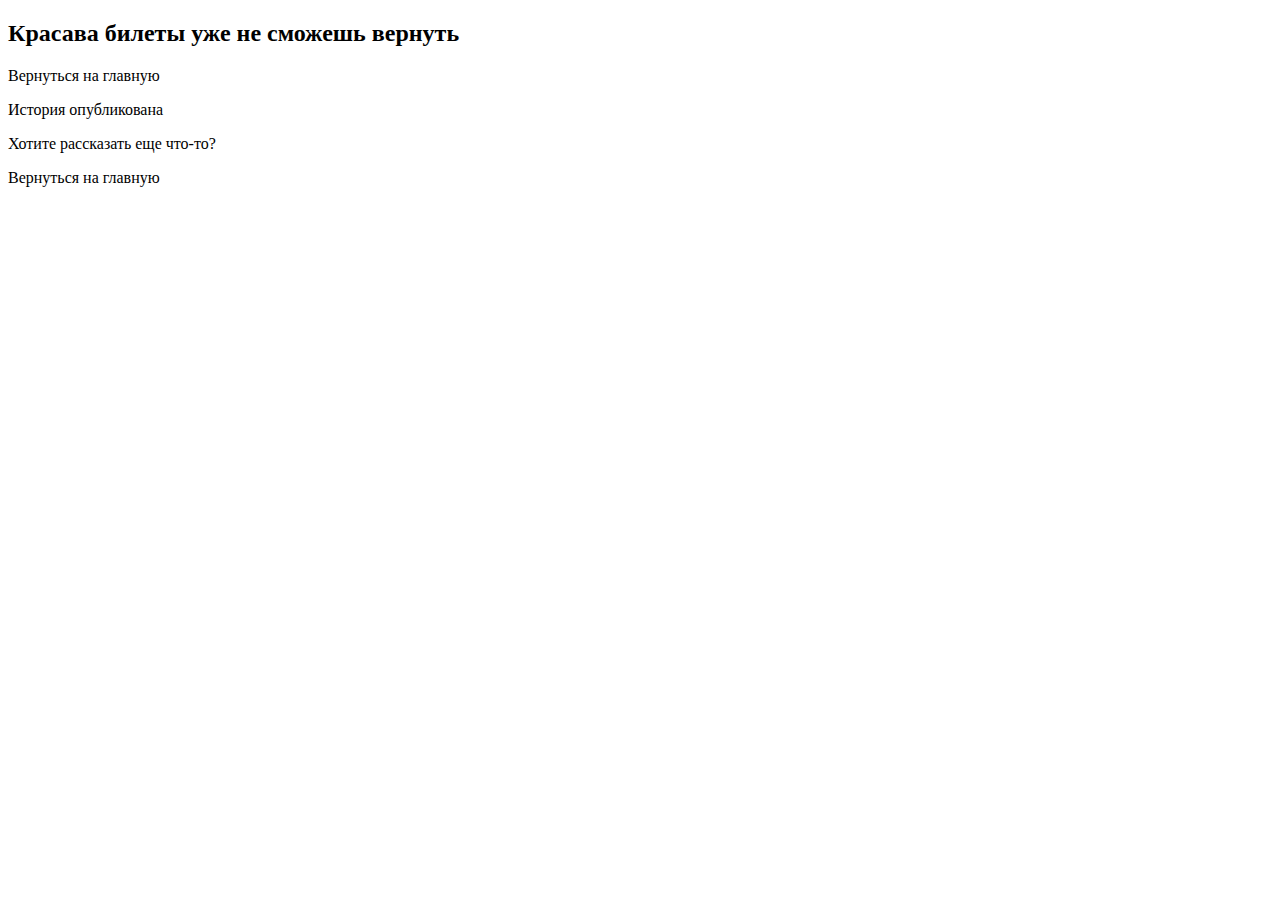
<file: src/main/resources/templates/done.html>
<!DOCTYPE html>
<html lang="en">
<head>
    <meta charset="UTF-8">
    <title>Title</title>
</head>
<body>
<h2>Красава билеты уже не сможешь вернуть</h2>
<a th:href = "@{/}">Вернуться на главную</a>
</body>
</html>

<!DOCTYPE html>
<html lang="en" xmlns:th="http://www.w3.org/1999/xhtml">
<head>
    <meta charset="UTF-8">
    <title>Login</title>
    <link media="all" rel="stylesheet" th:href="@{/css/loginstyle.css}" type="text/css"/>
</head>
<body>

<img th:src="@{/images/back2.jpeg}" alt="">
<div class="login-page">
    <p class="signin">История опубликована</p>
    <p class="message"><a th:href = "@{/netpage}">Хотите рассказать еще что-то?</a></p>
    <p class="message"><a th:href = "@{/posts}">Вернуться на главную</a></p>
</div>
</body>
</html>
</file>
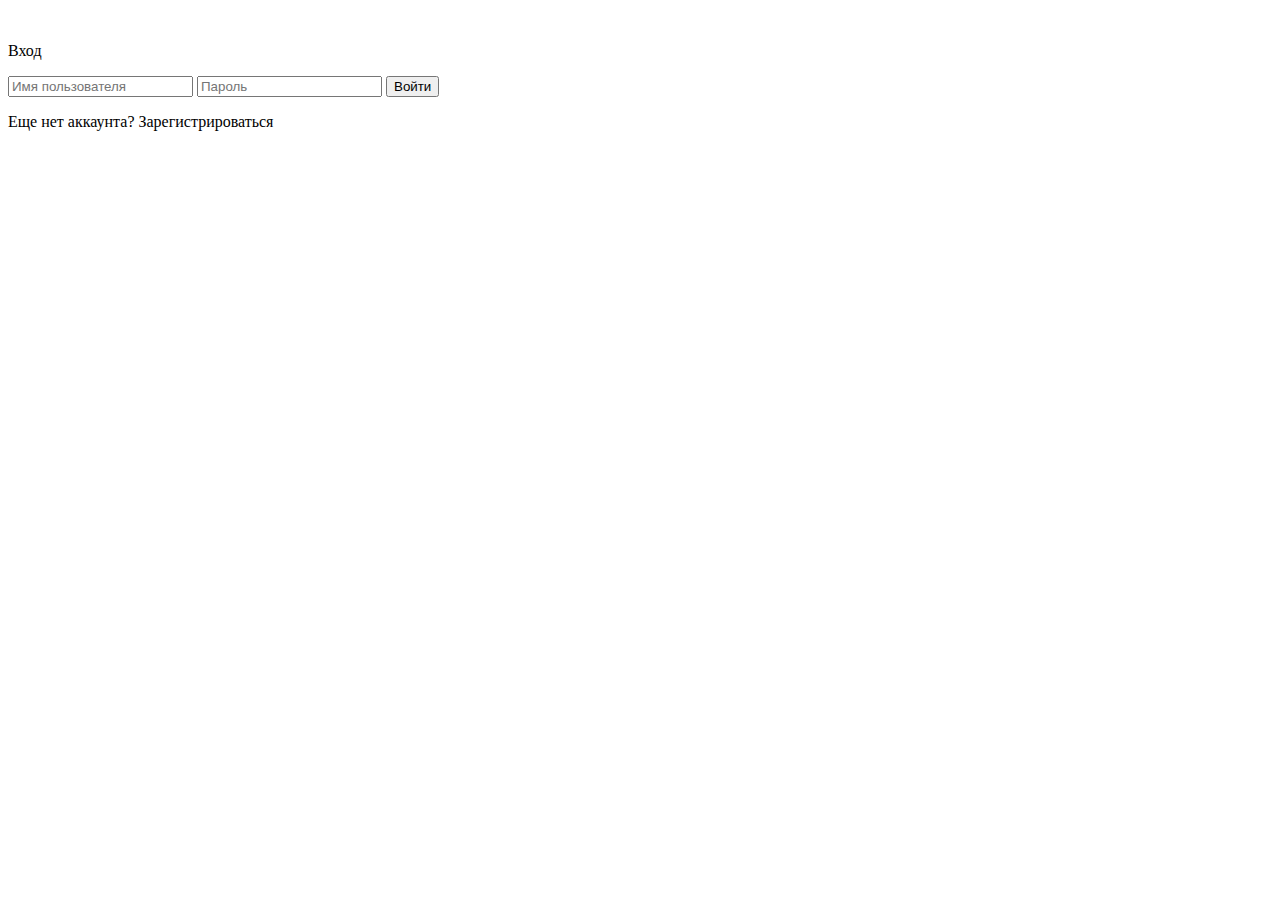
<file: src/main/resources/templates/login.html>
<!DOCTYPE html>
<html lang="en" xmlns:th="http://www.w3.org/1999/xhtml">
<head>
    <meta charset="UTF-8">
    <title>Login</title>
    <link media="all" rel="stylesheet" th:href="@{/css/loginstyle.css}" type="text/css"/>
</head>
<body>

<img th:src="@{/images/back2.jpeg}" alt="">
<div class="login-page">
    <p class="signin">Вход</p>
    <form class="login-form" th:action="@{/login}" method="post" autocomplete="off">
        <input type="text" placeholder="Имя пользователя" name="username" required/>
        <input type="password" placeholder="Пароль" name="password" required/>
        <button type="submit">Войти</button>
    </form>
    <p class="message">Еще нет аккаунта? <a th:href="@{/registration}">Зарегистрироваться</a></p>
</div>
</body>
</html>
</file>
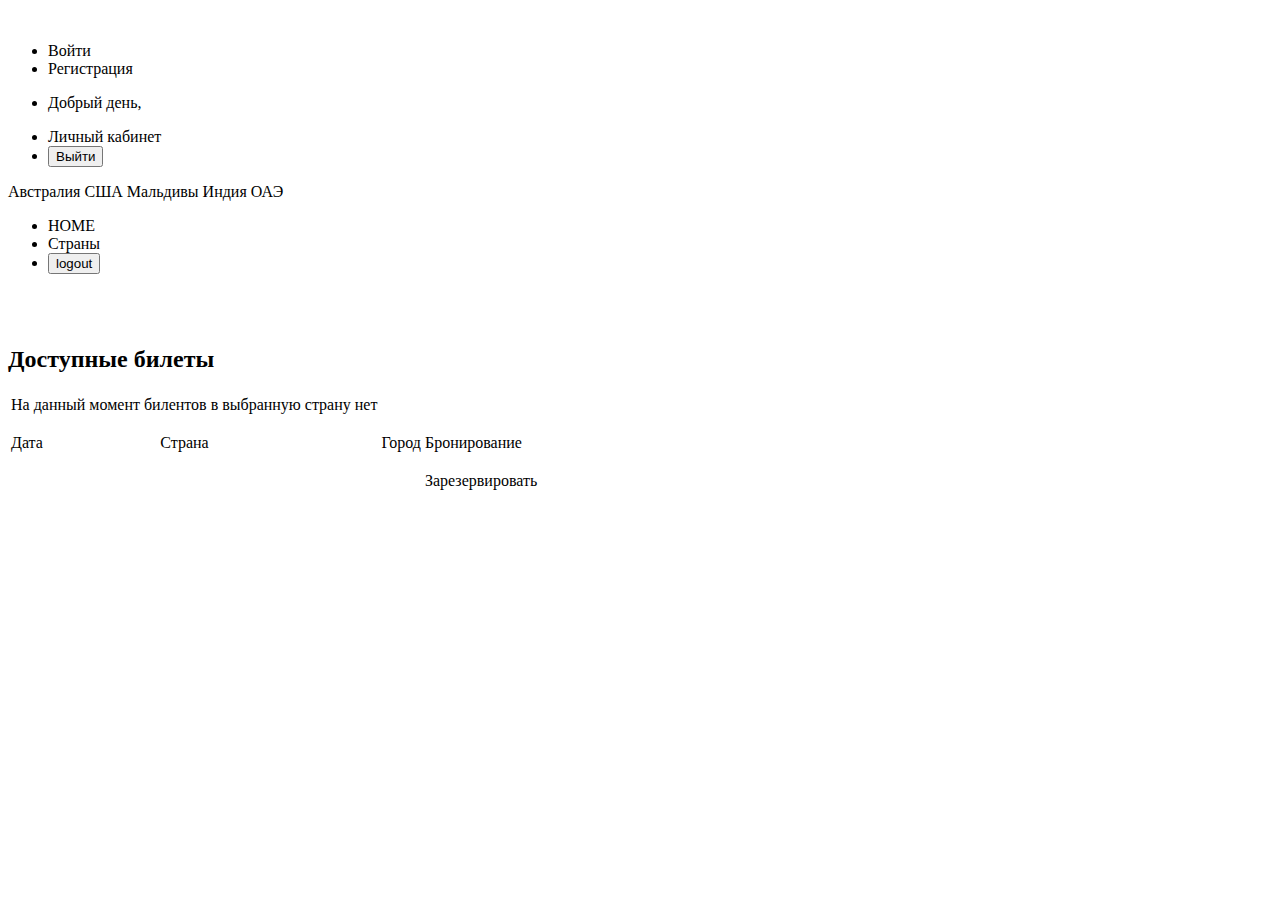
<file: src/main/resources/templates/orders.html>
<!DOCTYPE html>
<html xmlns:th="http://www.w3.org/1999/xhtml" lang="en"
      xmlns:sec="http://www.springframework.org/schema/security">
<head>
    <meta charset="UTF-8">
    <title>Билеты</title>

    <link media="all" rel="stylesheet" th:href="@{/css/style.css}">
    <link media="all" rel="stylesheet" th:href="@{/css/stylemk.css}">
    <link media="all" rel="stylesheet" th:href="@{/css/orders.css}">
    <link media="all" rel="stylesheet" th:href="@{/css/ordersheader.css}">
</head>
<body>

<header class="headerm">
    <div class="containerm">
        <div class="headerm_body">
            <a th:href="@{/}" class="headerm_logo">
                <img th:src="@{/images/logo12.png}" class="headerm_logo">
            </a>
            <div class="headerm_burger">
                <span></span>
            </div>
            <nav class="headerm_menu">
                <ul class="headerm_list">
                    <li>
                        <a sec:authorize="isAnonymous()" th:href="@{/login}" class="headerm_link">Войти</a>
                    </li>
                    <li>
                        <a sec:authorize="isAnonymous()" th:href="@{/registration}" class="headerm_link">Регистрация</a>
                    </li>
                    <li>
                        <p class="headerm_link" sec:authorize="hasAuthority('USER')">Добрый день, <span class="headerm_link" th:text="${name}"></span>
                    </li>
                    <li>
                        <a sec:authorize="not isAnonymous()" th:href="@{/user}" class="headerm_link">Личный кабинет</a>
                    </li>
                    <li>
                        <form th:if="${user != 'anonymous'}" th:action="@{/logout}" method="post">
                            <input class="buttonlogout" type="submit" value="Выйти">
                        </form>
                    </li>
                </ul>
            </nav>
        </div>
    </div>
</header>

<sec_head1 class="sec_head1">
    <sec_nav class="sec_head_menu sec_menu">
        <a class="sec_menu_link"></a>
        <a th:href="@{/orders?country=australia}" class="sec_menu_link">Австралия</a>
        <a class="sec_menu_link"></a>
        <a th:href="@{/orders?country=usa}" class="sec_menu_link">США</a>
        <a class="sec_menu_link"></a>
        <a th:href="@{/orders?country=maldives}" class="sec_menu_link">Мальдивы</a>
        <a class="sec_menu_link"></a>
        <a th:href="@{/orders?country=india}" class="sec_menu_link">Индия</a>
        <a class="sec_menu_link"></a>
        <a th:href="@{/orders?country=emirates}" class="sec_menu_link">ОАЭ</a>
        <a class="sec_menu_link"></a>
    </sec_nav>
</sec_head1>


<div class="wrapper">
    <header class="header">
        <div class="container">
            <div class="header_body">
                <a th:href="@{/}" class="header_logo">

                </a>
                <div class="header_burger">
                    <span></span>
                </div>
                <nav class="header_menu">
                    <ul class="header_list">
                        <li>
                            <a th:href="@{/}" class="header_link">HOME</a>
                        </li>
                        <li>
                            <a th:href="@{/reserve}" class="header_link">Страны</a>
                        </li>
                        <li>
                            <form th:action="@{/logout}" method="post">
                                <input class="buttonlogout2" type="submit" value="logout">
                            </form>
                        </li>
                    </ul>
                </nav>
            </div>
        </div>
    </header>

    <img th:src="@{/images/background.jpg}" alt="">

    <div class="profile">
        <br>
        <h2 class="historyh1">Доступные билеты</h2>
        <div class="history">
            <table>
                <tbody>
                <tr th:if="${orders.empty}">
                    <td colspan="2"> На данный момент билентов в выбранную страну нет</td>
                </tr>
                <tr class="firstTR" th:if="${!orders.empty}">
                    <td><p>Дата</p></td>
                    <td><p>Страна</p></td>
                    <td><p>Город</p></td>
                    <td>Бронирование</td>
                </tr>
                <tr th:each="order : ${orders}">
                    <td class="line"><p th:text="${order.getDate()}"></p></td>
                    <td class="line"><p th:text="${order.getCountry()}"></p>
                    <td class="line"><p th:text="${order.getCity()}"></p>
                    <td class="line"><a th:href = "@{'/reserve?id=' + ${order.getId()}}">Зарезервировать</a></td>
                </tr>
                </tbody>
            </table>
        </div>
    </div>
</div>
<script th:src="@{https://code.jquery.com./jquery-3.4.1.slim.min.js}"></script>
<script th:src="@{/jscripts/header1.js}"></script>
</body>
</html>
</file>
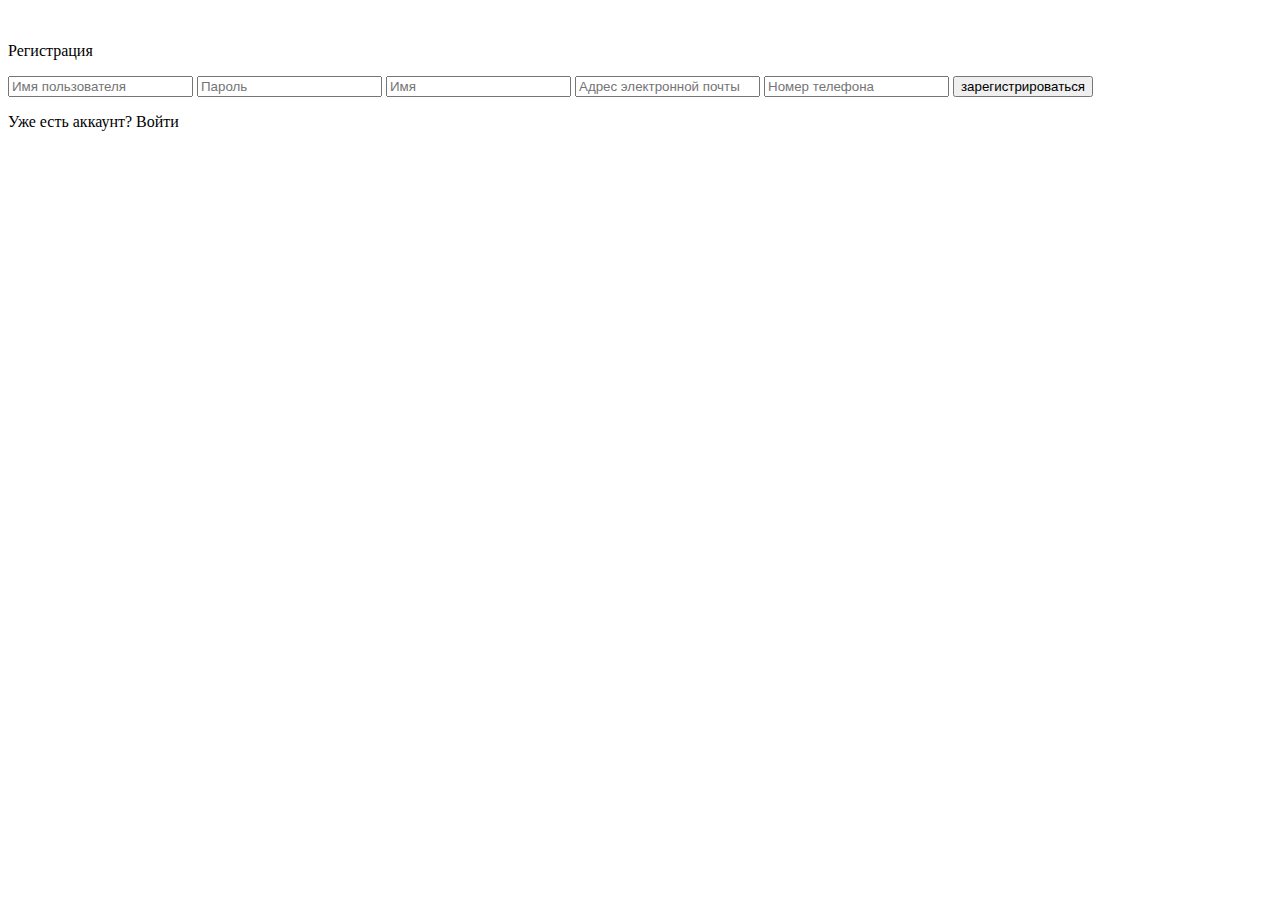
<file: src/main/resources/templates/registration.html>
<!DOCTYPE html>
<html lang="en" xmlns:th="http://www.w3.org/1999/xhtml">
<head>
    <meta charset="UTF-8">
    <title>Registration</title>
    <link media="all" rel="stylesheet" th:href="@{/css/regstyle.css}" type="text/css"/>
</head>
<body>
<img th:src="@{/images/back2.jpeg}" alt="">
<div class="registration-page">
    <p class="registration">Регистрация</p>
    <form class="registration-form" th:action="@{/registration}" method="post" autocomplete="off">
        <input type="text" name="username" placeholder="Имя пользователя" required>
        <input type="text" name="password" placeholder="Пароль" required>
        <input type="text" name="name" placeholder="Имя" required>
        <input type="text" name="email" placeholder="Адрес электронной почты" required>
        <input type="text" name="phone" placeholder="Номер телефона" required>
        <button type="submit">зарегистрироваться</button>
    </form>
    <p class="message">Уже есть аккаунт? <a th:href="@{/login}">Войти</a></p>
</div>
</body>
</html>
</file>
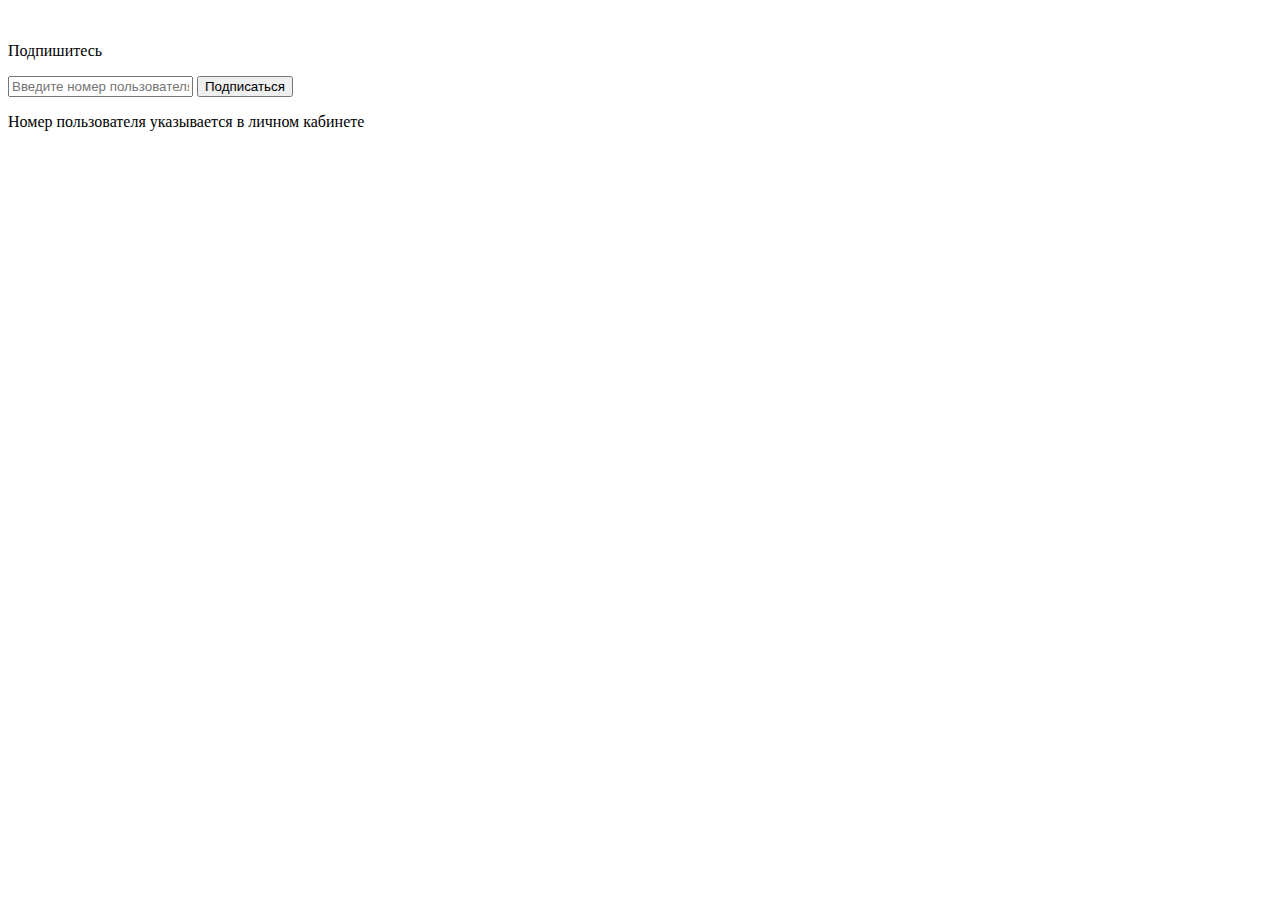
<file: src/main/resources/templates/subs.html>
<!DOCTYPE html>
<html lang="en" xmlns:th="http://www.w3.org/1999/xhtml">
<head>
  <meta charset="UTF-8">
  <title>Login</title>
  <link media="all" rel="stylesheet" th:href="@{/css/loginstyle.css}" type="text/css"/>
</head>
<body>



<img th:src="@{/images/back2.jpeg}" alt="">
<div class="login-page">
  <p class="signin">Подпишитесь</p>
  <form class="login-form" th:action="@{/subs}" method="post" autocomplete="off">
    <input type="text" placeholder="Введите номер пользователя" name="subses" required/>
    <button type="submit">Подписаться</button>
    <p class="message2">Номер пользователя указывается <a th:href="@{/user}">в личном кабинете</a></p>
  </form>
</div>
</body>
</html>
</file>
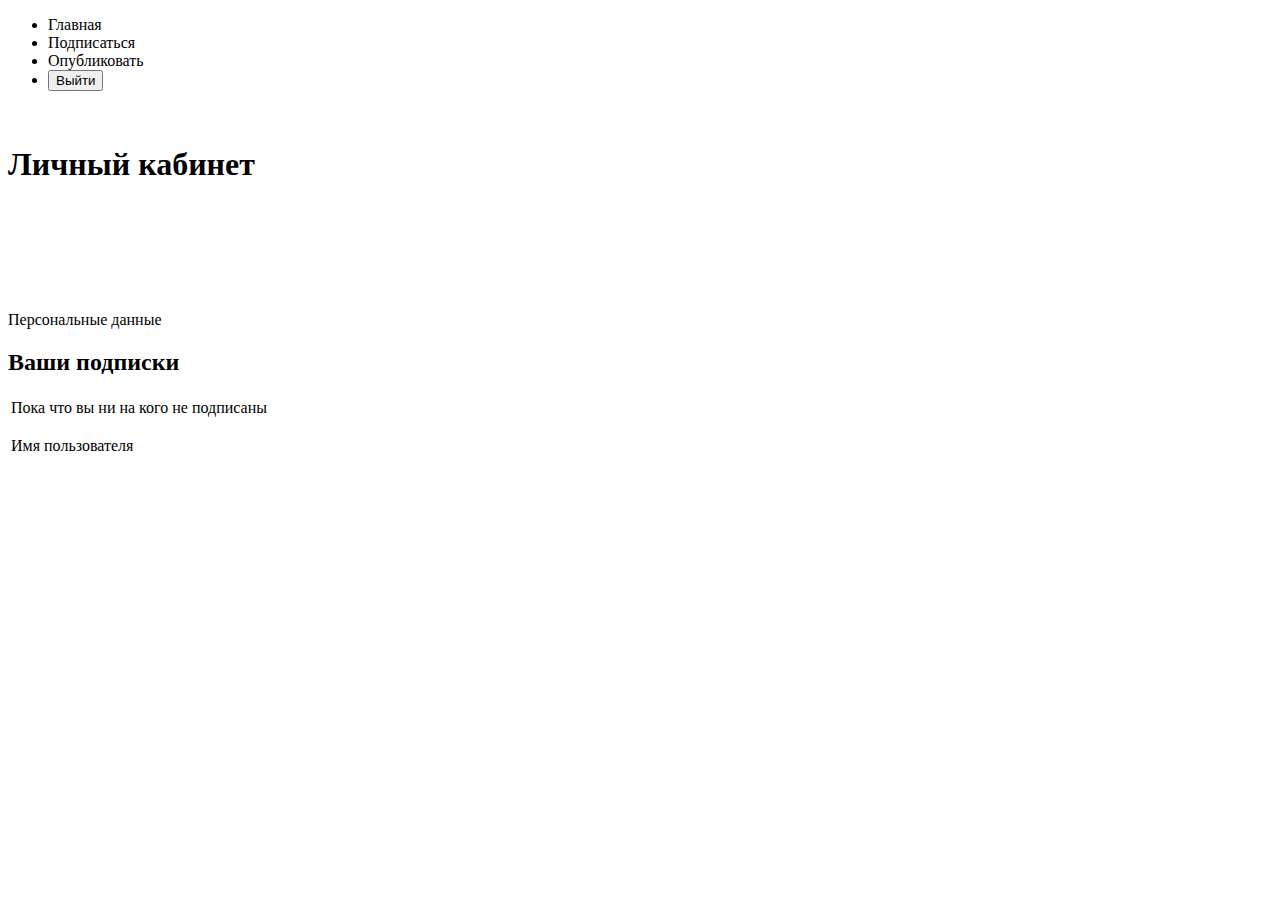
<file: src/main/resources/templates/user.html>
<!DOCTYPE html>
<html lang="en" xmlns:th="http://www.w3.org/1999/xhtml">
<head>
    <meta charset="UTF-8">
    <title>Title</title>
    <link media="all" rel="stylesheet" th:href="@{/css/profile.css}" type="text/css"/>
    <link media="all" rel="stylesheet" th:href="@{/css/profile_header.css}" type="text/css"/>
</head>
<body>
<div class="wrapper">
    <header class="header">
        <div class="container">
            <div class="header_body">
                <a th:href="@{/}" class="header_logo">

                </a>
                <div class="header_burger">
                    <span></span>
                </div>
                <nav class="header_menu">
                    <ul class="header_list">
                        <li>
                            <a th:href="@{/posts}" class="header_link">Главная</a>
                        </li>
                        <li>
                            <a th:href="@{/subs}" class="header_link">Подписаться</a>
                        </li>
                        <li>
                            <a th:href="@{/}" class="header_link">Опубликовать</a>
                        </li>
                        <li>
                            <form th:action="@{/logout}" method="post">
                                <input class="buttonlogout2" type="submit" value="Выйти">
                            </form>
                        </li>
                    </ul>
                </nav>
            </div>
        </div>
    </header>

    <img th:src="@{/images/background.jpg}" alt="">


    <div class="profile">
        <h1 class="historyh1">Личный кабинет</h1>
        <div class="data">
            <div class="main_data">
                <img class="bim" th:src="@{/images/ava3.jpg}">
                <p th:text="${user.getName}"></p>
            </div>
            <div class="extra_data">
                <br>
                <br>
                <br>
                <br>
                <span class="info">Персональные данные</span>
                <p th:text="'Имя пользователя: ' + ${user.getUsername()}"></p>
                <p th:text="'Адрес электронной почты: ' + ${user.getEmail()}"></p>
                <p th:text="'Номер телефона: ' + ${user.getPhone()}"></p>
                <p style="color:#FFE47A" th:text="'Номер пользователя: ' + ${user.getId()}"></p>

            </div>
        </div>
        <h2 class="historyh1">Ваши подписки</h2>
        <div class="history">
            <table>
                <tbody>
                <tr th:if="${orders.empty}">
                    <td colspan="2">Пока что вы ни на кого не подписаны</td>
                </tr>
                <tr class="firstTR" th:if="${!orders.empty}">
                    <td><p>Имя пользователя</p></td>
                </tr>
                <tr th:each="user : ${users}">
                    <td><p th:text="${user.getUserName()}"></p></td>

                </tr>
                </tbody>
            </table>
        </div>
    </div>
</div>
<script th:src="@{https://code.jquery.com./jquery-3.4.1.slim.min.js}"></script>
<script th:src="@{/jscripts/header1.js}"></script>
</body>
</html>
</file>
